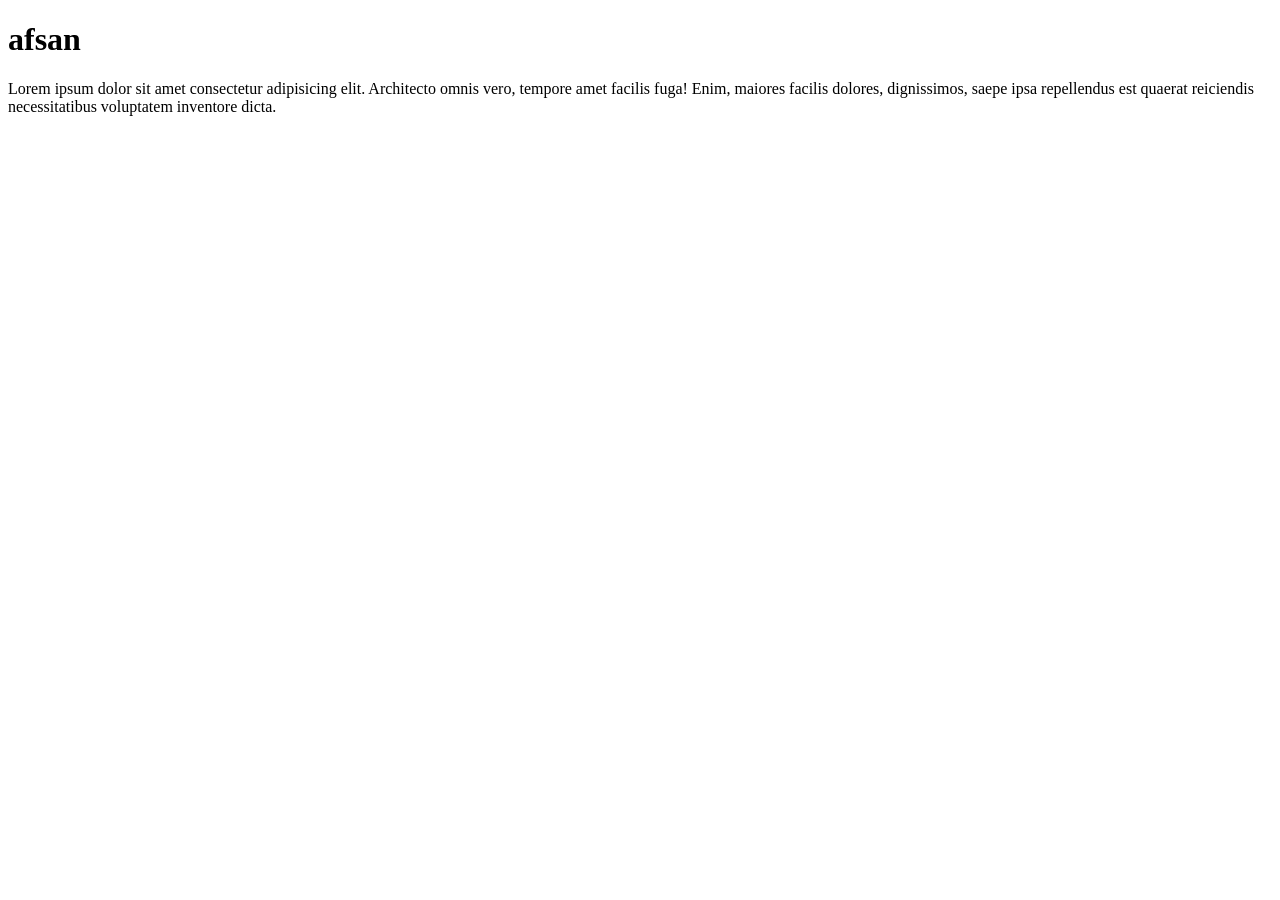
<file: about.html>
<!DOCTYPE html>
<html lang="en">
<head>
    <meta charset="UTF-8">
    <meta name="viewport" content="width=device-width, initial-scale=1.0">
    <title>Document</title>
</head>
<body>
    <h1>afsan </h1>
    <p>Lorem ipsum dolor sit amet consectetur adipisicing elit. Architecto omnis vero, tempore amet facilis fuga! Enim, maiores facilis dolores, dignissimos, saepe ipsa repellendus est quaerat reiciendis necessitatibus voluptatem inventore dicta.</p>
</body>
</html>
</file>
